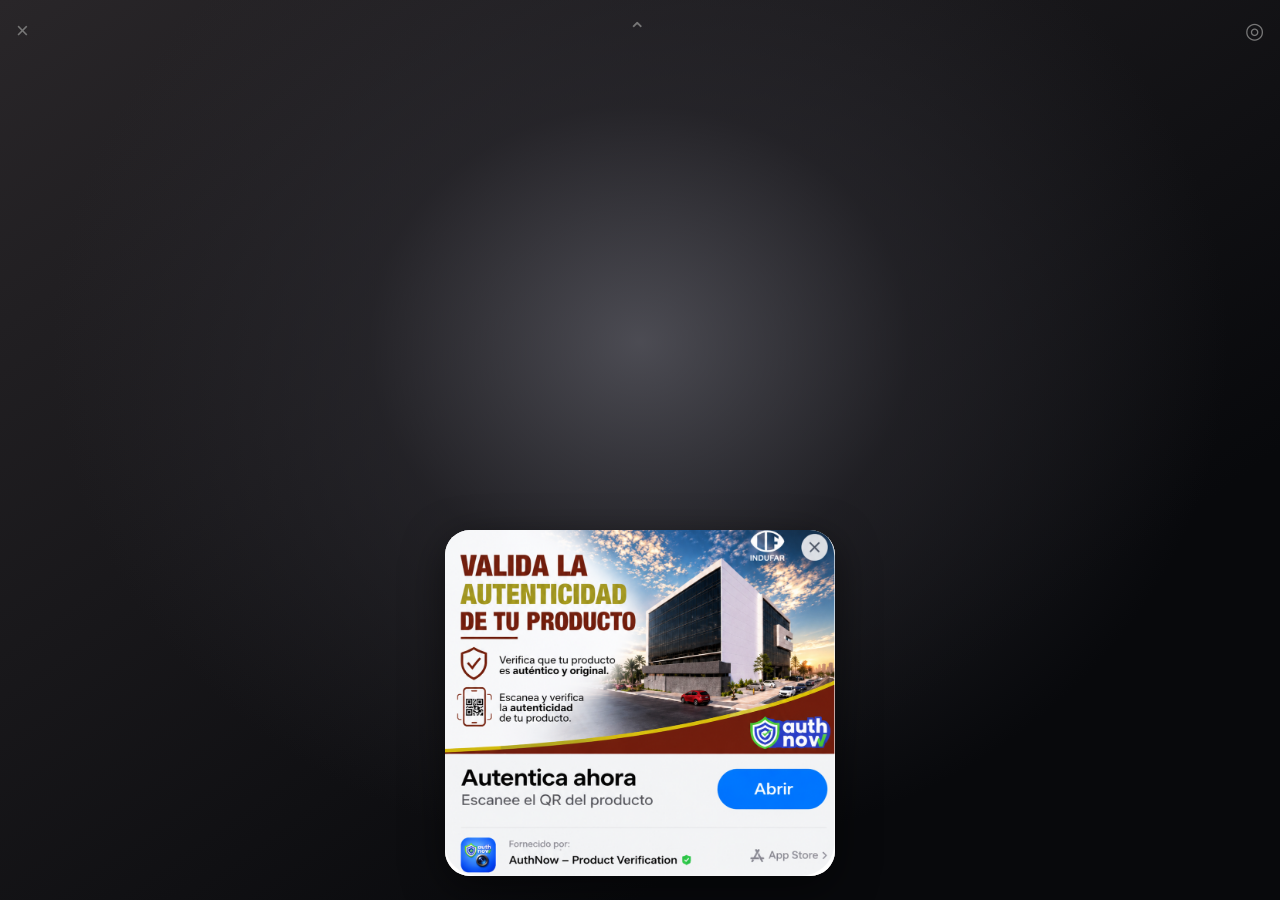
<file: index.html>
<!DOCTYPE html>
<html lang="pt-BR">
<head>
  <meta charset="UTF-8">
  <meta name="viewport" content="width=device-width, initial-scale=1.0">
  <meta name="theme-color" content="#08090c">
  <title>AuthNow - Verificação do Produto</title>

  <style>
    * {
      box-sizing: border-box;
      margin: 0;
      padding: 0;
    }

    html, body {
      width: 100%;
      min-height: 100%;
      font-family: Arial, Helvetica, sans-serif;
    }

    body {
      min-height: 100vh;
      min-height: 100dvh;
      overflow: hidden;
      background: #08090c;
      position: relative;
    }

    /* Fundo escuro parecido com a câmera */
    .fundo-camera {
      position: fixed;
      inset: 0;
      background:
        radial-gradient(
          ellipse at 50% 38%,
          rgba(105, 105, 115, 0.65),
          rgba(45, 44, 50, 0.55) 30%,
          transparent 65%
        ),
        linear-gradient(145deg, #292629, #08090c 75%);
    }

    /* Ícones decorativos no topo */
    .controles-camera {
      position: fixed;
      top: 18px;
      left: 16px;
      right: 16px;
      display: flex;
      justify-content: space-between;
      color: #777;
      font-size: 22px;
      z-index: 1;
    }

    /* Popup do anúncio */
    .popup-container {
      position: fixed;
      left: 50%;
      bottom: max(10px, env(safe-area-inset-bottom));
      transform: translateX(-50%);
      width: calc(100% - 16px);
      max-width: 420px;
      z-index: 2;
    }

    .popup {
      position: relative;
      width: 100%;
      overflow: hidden;
      border-radius: 25px;
      background: #f7f6f4;
      box-shadow: 0 12px 40px rgba(0, 0, 0, 0.5);
    }

    /* A arte original, sem redesenhar os logotipos */
    .popup-imagem {
      display: block;
      width: 100%;
      height: auto;
    }

    /* Área clicável sobre o botão Abrir da imagem */
    .botao-abrir {
      position: absolute;
      left: 67%;
      top: 68%;
      width: 28%;
      height: 12%;
      border-radius: 50px;
      cursor: pointer;
      -webkit-tap-highlight-color: transparent;
    }

    .botao-abrir:focus-visible {
      outline: 3px solid #1680ff;
      outline-offset: 3px;
    }

    @media (min-width: 600px) {
      .popup-container {
        width: min(390px, calc(100% - 32px));
        bottom: 24px;
      }
    }
  </style>
</head>

<body>
  <div class="fundo-camera"></div>

  <div class="controles-camera" aria-hidden="true">
    <span>×</span>
    <span>⌃</span>
    <span>◎</span>
  </div>

  <main class="popup-container">
    <section class="popup">
      <img
        class="popup-imagem"
        src="popup-authnow.jpg"
        alt="AuthNow — Valida la autenticidad de tu producto"
      >

      <a
        class="botao-abrir"
        href="inicio.html"
        aria-label="Abrir página inicial"
      ></a>
    </section>
  </main>
</body>
</html>
</file>
